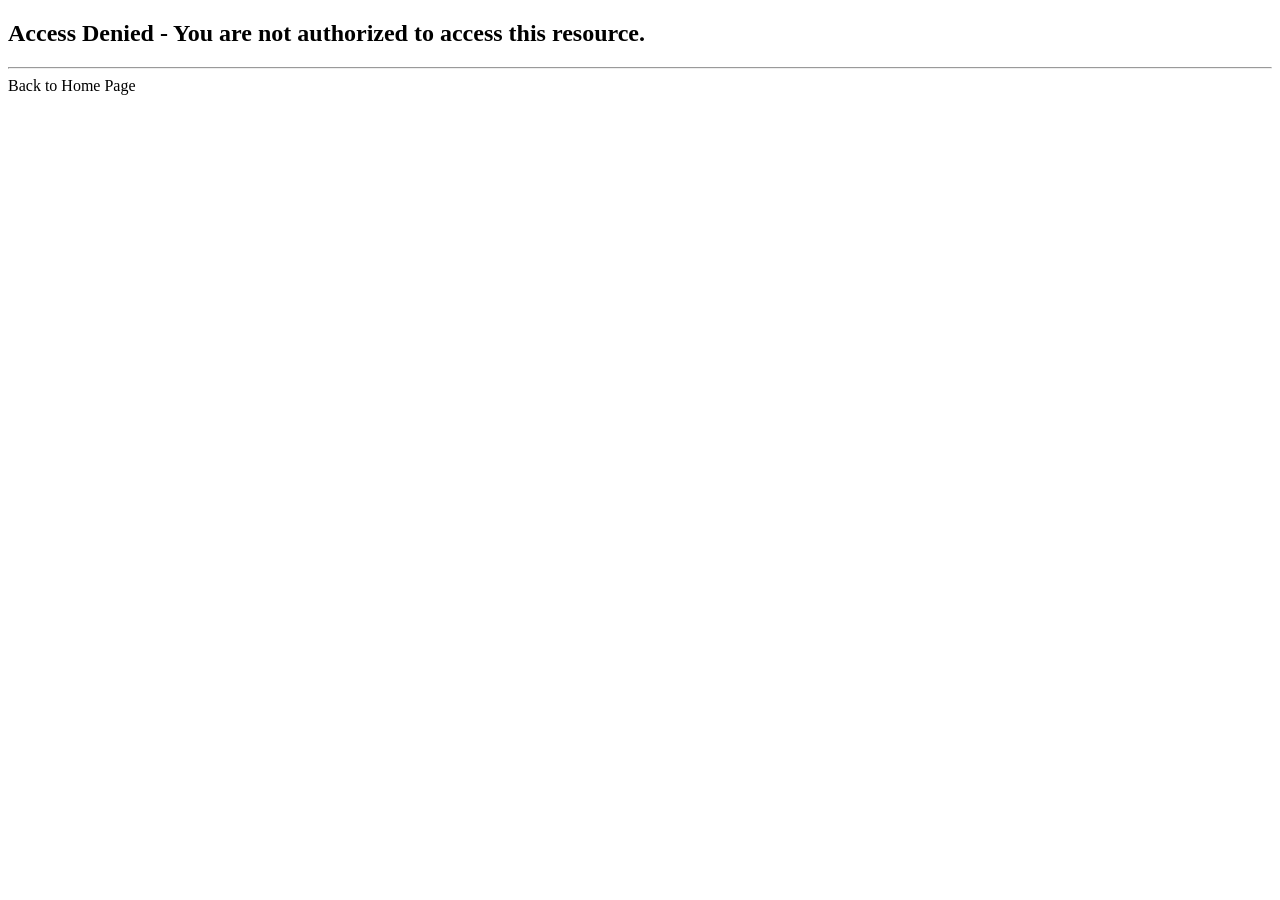
<file: thymeleafdemo-employees-list-dbProject-springSecurity/src/main/resources/templates/access-denied.html>
<!DOCTYPE html>
<html xmlns:th="http://www.thymeleaf.org">

<head>
	<title>luv2code - Access Denied</title>
</head>

<body>

	<h2>Access Denied - You are not authorized to access this resource.</h2>

	<hr>
	
	<a th:href="@{/}">Back to Home Page</a>
	
</body>

</html>
</file>
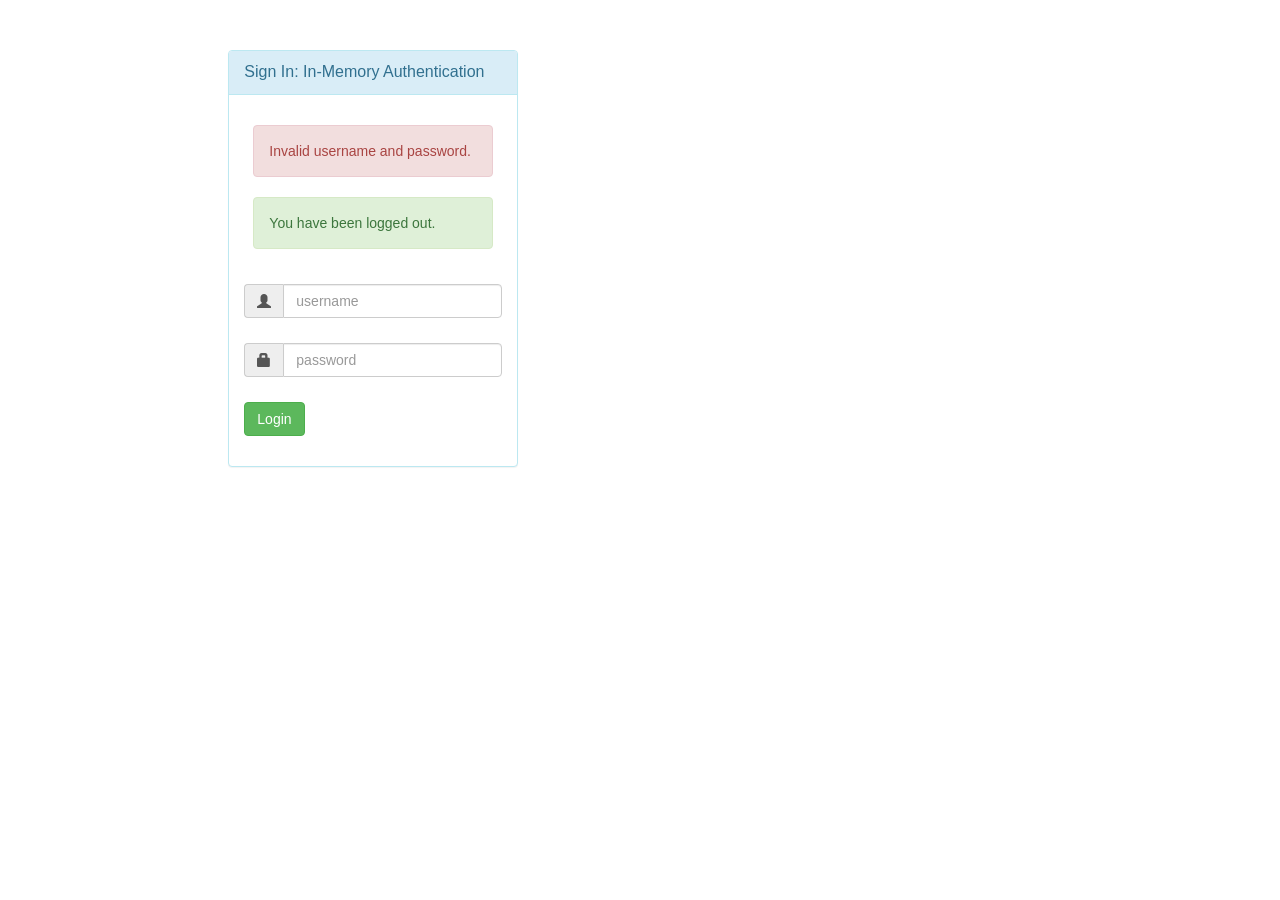
<file: thymeleafdemo-employees-list-dbProject-springSecurity/src/main/resources/templates/fancy-login.html>
<!DOCTYPE html>
<html xmlns:th="http://www.thymeleaf.org">

<head>
	
	<title>Login Page</title>
	<meta charset="utf-8">
	<meta name="viewport" content="width=device-width, initial-scale=1, shrink-to-fit=no">
	
	<!-- Reference Bootstrap files -->
	<link rel="stylesheet"
		 href="https://maxcdn.bootstrapcdn.com/bootstrap/3.3.7/css/bootstrap.min.css">
	
	<script src="https://ajax.googleapis.com/ajax/libs/jquery/3.2.0/jquery.min.js"></script>
	
	<script	src="https://maxcdn.bootstrapcdn.com/bootstrap/3.3.7/js/bootstrap.min.js"></script>

</head>

<body>

	<div>
		
		<div id="loginbox" style="margin-top: 50px;"
			class="mainbox col-md-3 col-md-offset-2 col-sm-6 col-sm-offset-2">
			
			<div class="panel panel-info">

				<div class="panel-heading">
					<div class="panel-title">Sign In: In-Memory Authentication</div>
				</div>

				<div style="padding-top: 30px" class="panel-body">

					<!-- Login Form -->
					<form th:action="@{/authenticateTheUser}" 
						  method="POST" class="form-horizontal">

					    <!-- Place for messages: error, alert etc ... -->
					    <div class="form-group">
					        <div class="col-xs-15">
					            <div>
								
									<!-- Check for login error -->
								
									<div th:if="${param.error}">
										
										<div class="alert alert-danger col-xs-offset-1 col-xs-10">
											Invalid username and password.
										</div>
		
									</div>
										
									<!-- Check for logout -->

									<div th:if="${param.logout}">
										            
										<div class="alert alert-success col-xs-offset-1 col-xs-10">
											You have been logged out.
										</div>
								    
									</div>
									
					            </div>
					        </div>
					    </div>

						<!-- User name -->
						<div style="margin-bottom: 25px" class="input-group">
							<span class="input-group-addon"><i class="glyphicon glyphicon-user"></i></span> 
							
							<input type="text" name="username" placeholder="username" class="form-control">
						</div>

						<!-- Password -->
						<div style="margin-bottom: 25px" class="input-group">
							<span class="input-group-addon"><i class="glyphicon glyphicon-lock"></i></span> 
							
							<input type="password" name="password" placeholder="password" class="form-control" >
						</div>

						<!-- Login/Submit Button -->
						<div style="margin-top: 10px" class="form-group">						
							<div class="col-sm-6 controls">
								<button type="submit" class="btn btn-success">Login</button>
							</div>
						</div>
						
					</form>

				</div>

			</div>

		</div>

	</div>

</body>
</html>
</file>
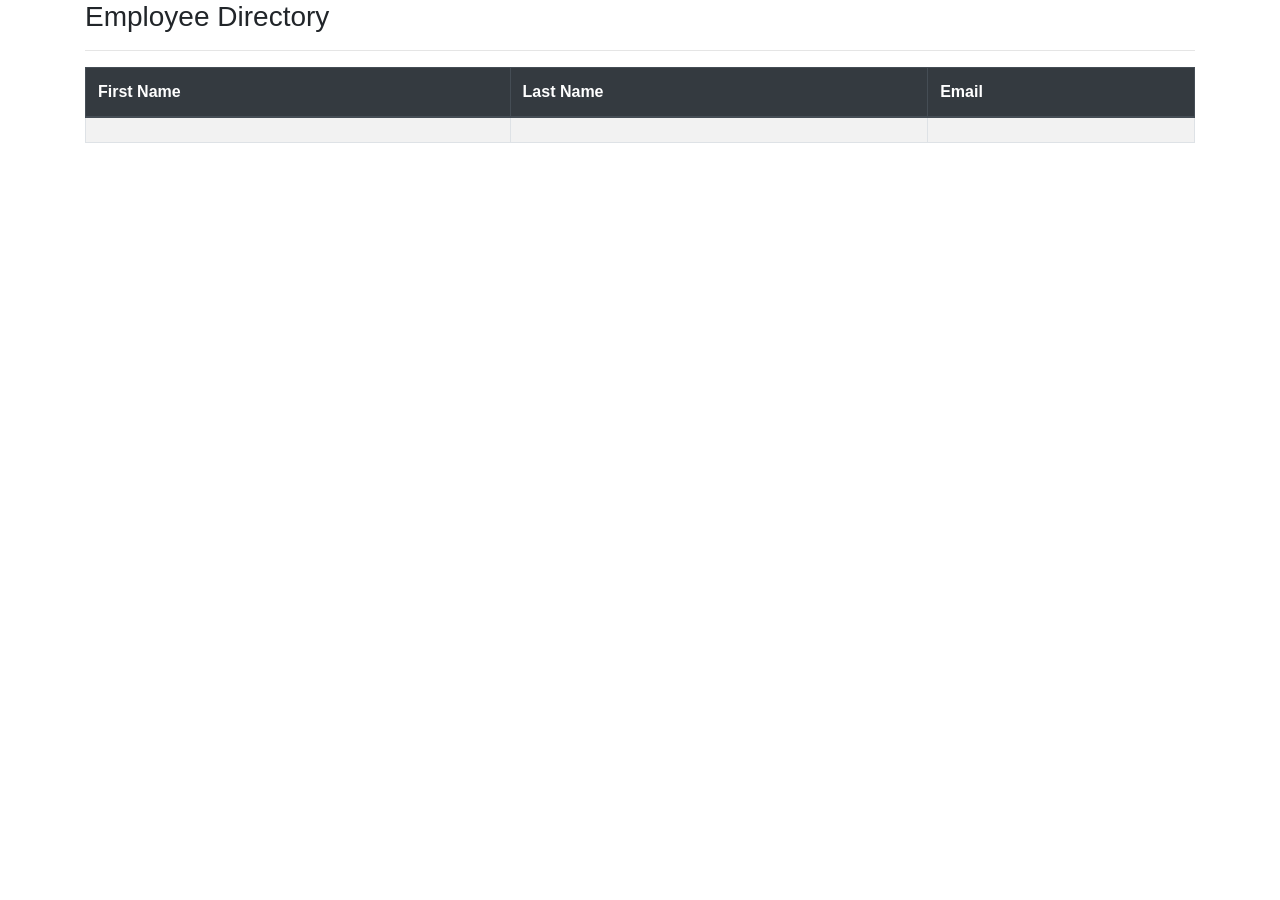
<file: thymeleafdemo-employees-list/src/main/resources/templates/list-employees.html>
<!DOCTYPE HTML>
<html lang="en" xmlns:th="http://www.thymeleaf.org">

<head>
 	<!-- Required meta tags -->
    <meta charset="utf-8">
    <meta name="viewport" content="width=device-width, initial-scale=1, shrink-to-fit=no">

    <!-- Bootstrap CSS -->
    <link rel="stylesheet" href="https://cdn.jsdelivr.net/npm/bootstrap@4.5.3/dist/css/bootstrap.min.css" integrity="sha384-TX8t27EcRE3e/ihU7zmQxVncDAy5uIKz4rEkgIXeMed4M0jlfIDPvg6uqKI2xXr2" crossorigin="anonymous">
	
	<title>Employee Directory</title>
</head>

<body>

<div class = "container">

	<h3>Employee Directory</h3>
	<hr>
	
	<table class="table table-bordered table-striped">
		<thead class ="thead-dark">
			<tr>
				<th>First Name</th>
				<th>Last Name</th>
				<th>Email</th>
			</tr>
		</thead>
		
		<tbody>
			<tr th:each="tempEmployee : ${employees}">
				<td th:text="${tempEmployee.firstName}"/>
				<td th:text="${tempEmployee.lastName}"/>
				<td th:text="${tempEmployee.email}"/>
			</tr>
		</tbody>
		
	</table>
</div>

</body>
</html>
</file>
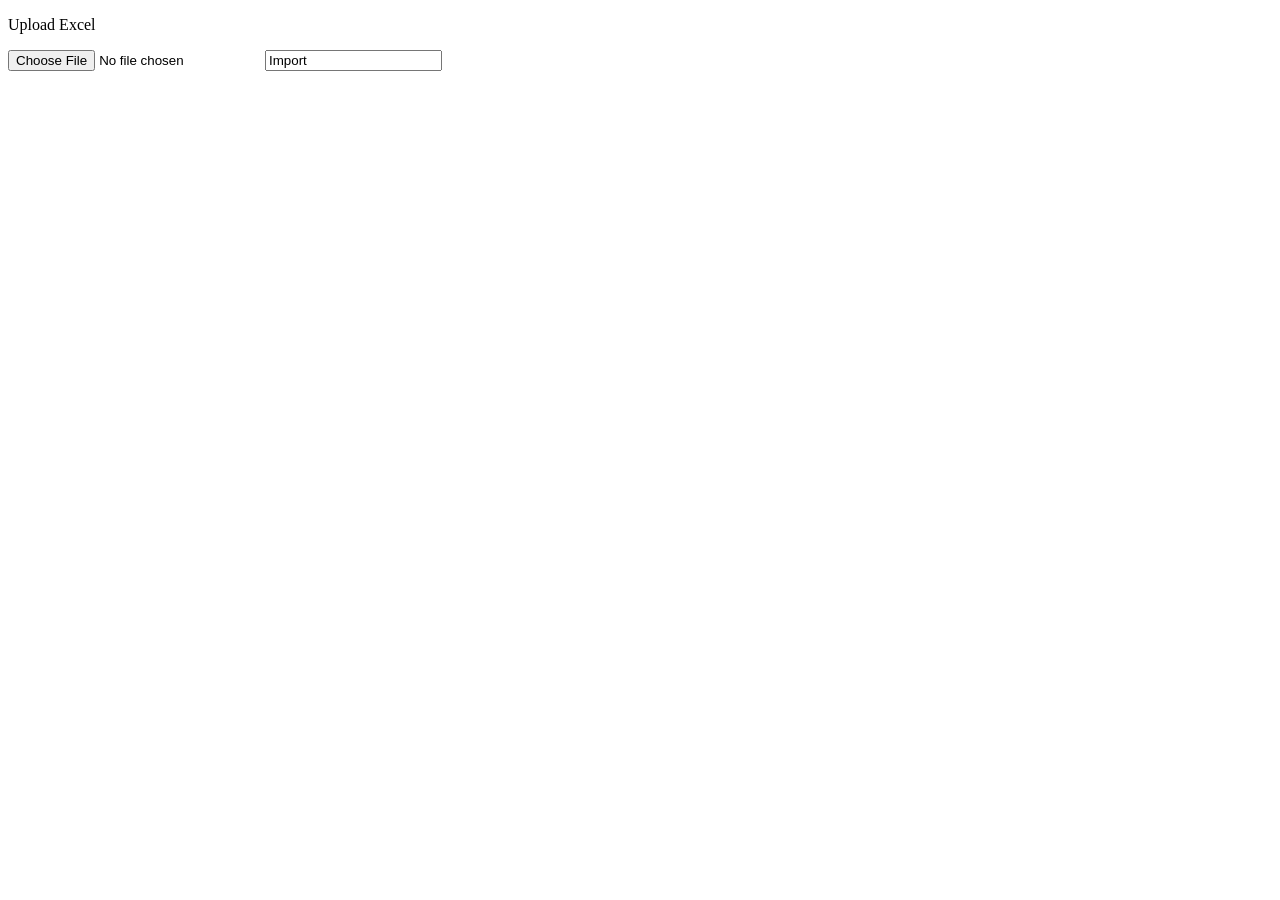
<file: webOcr/src/main/resources/templates/fileUpload.html>
<!DOCTYPE HTML>
<html xmlns:th="http://www.thymeleaf.org">

<head>
	<title>Excel File Upload</title>	
</head>

<body>
	<p>Upload Excel</p>
	
	<form th:action="@{/import}" method="post" enctype="multipart/form-data">
    	<input type="file" th:name="file" />
    	<input th:type="submit" value="Import" />
	</form>
	
</body>

</html>
</file>
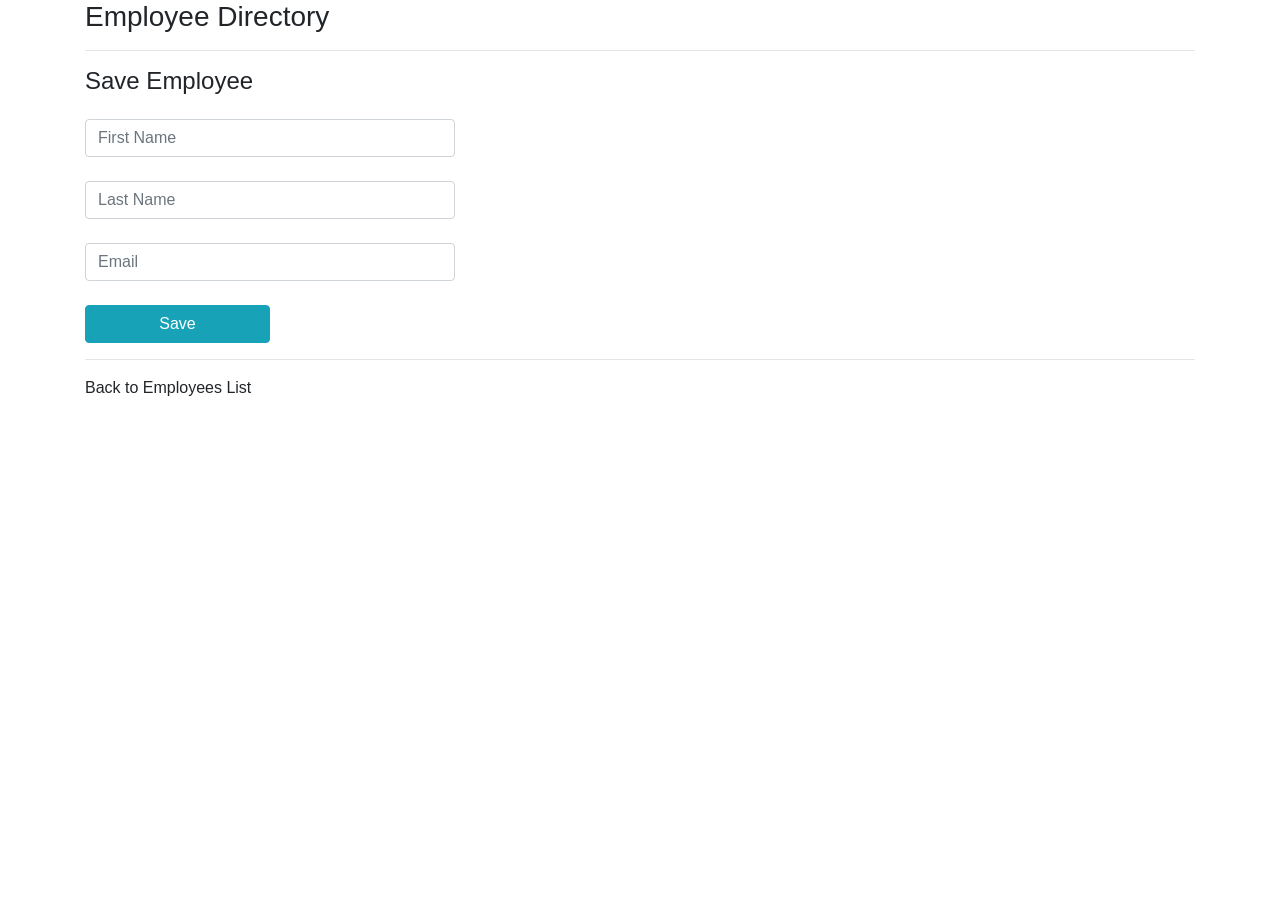
<file: thymeleafdemo-employees-list-dbProject-springSecurity/src/main/resources/templates/employees/employee-form.html>
<!DOCTYPE HTML>
<html lang="en" xmlns:th="http://www.thymeleaf.org">

<head>
 	<!-- Required meta tags -->
    <meta charset="utf-8">
    <meta name="viewport" content="width=device-width, initial-scale=1, shrink-to-fit=no">

    <!-- Bootstrap CSS -->
    <link rel="stylesheet" href="https://cdn.jsdelivr.net/npm/bootstrap@4.5.3/dist/css/bootstrap.min.css" integrity="sha384-TX8t27EcRE3e/ihU7zmQxVncDAy5uIKz4rEkgIXeMed4M0jlfIDPvg6uqKI2xXr2" crossorigin="anonymous">
	
	<title>Save Employee</title>
</head>

<body>
	<div class="container">
		<h3>Employee Directory</h3>
		<hr>
		
		<p class="h4 mb-4">Save Employee</p>
		
		<form action="#" th:action="@{/employees/save}"
						 th:object="${employee}" method="POST">
			<!-- * in th:field represent the model attribute used (th:object) -->
			
			<!-- Hidden form field to handle update, this is to bind to the model attr and tell the form which employee to update -->
			<input type="hidden" th:field="*{id}"/>
			
			<input type="text" th:field="*{firstName}" class= "form-control mb-4 col-4" placeholder="First Name">
			<input type="text" th:field="*{lastName}" class= "form-control mb-4 col-4" placeholder="Last Name">
			<input type="text" th:field="*{email}" class= "form-control mb-4 col-4" placeholder="Email">
			
			<!-- Submit Btn -->
			<!-- When form is submitted , model attribute's setter methods will be called -->
			<button type="submit" class="btn btn-info col-2">Save</button>
		</form>
		
		<hr>
		<a th:href="@{/employees/list}">Back to Employees List</a>
		
	</div>
</body>


</html>
</file>
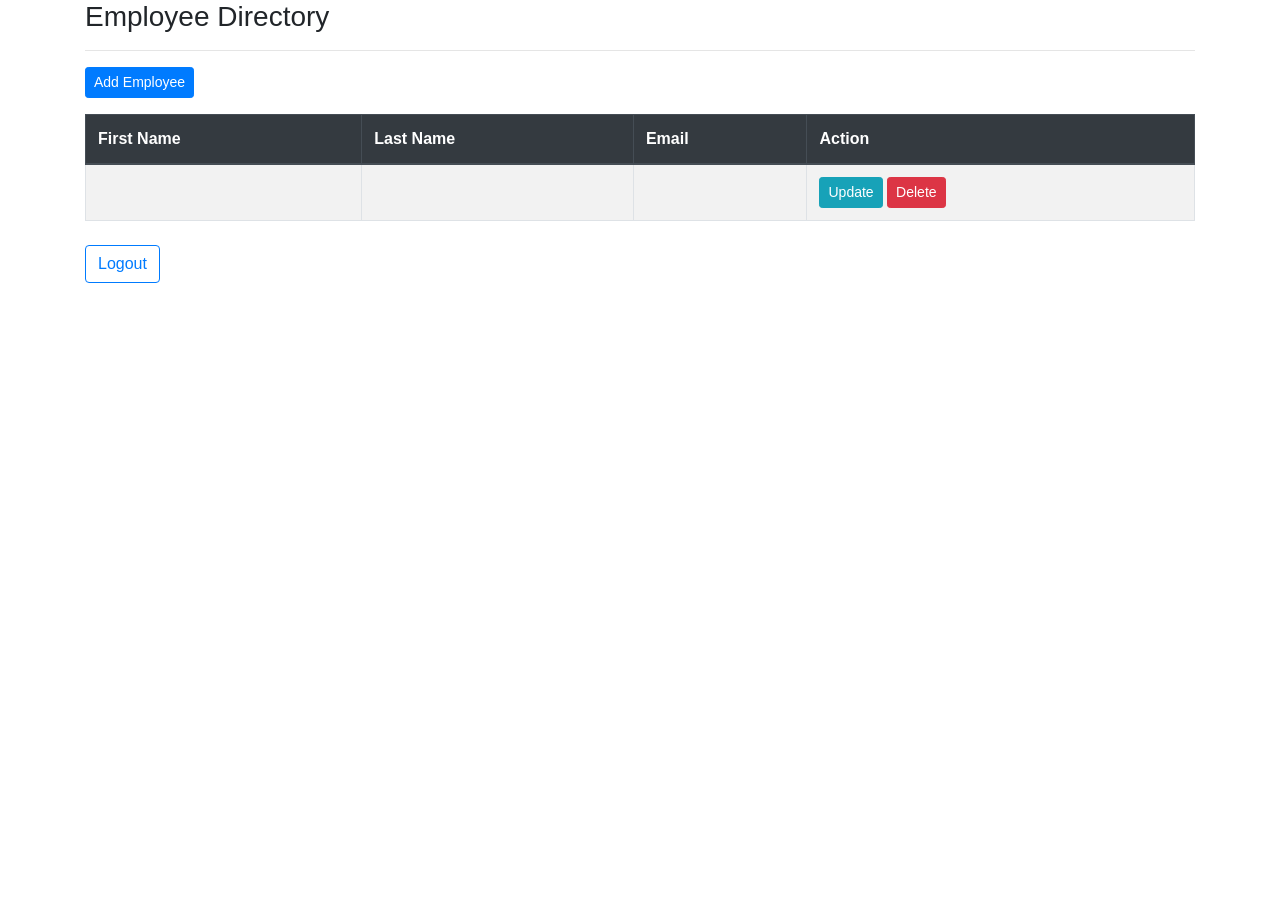
<file: thymeleafdemo-employees-list-dbProject-springSecurity/src/main/resources/templates/employees/list-employees.html>
<!DOCTYPE HTML>
<html lang="en" xmlns:th="http://www.thymeleaf.org" xmlns:sec="http://www.thymeleaf.org/thymeleaf-extras-springsecurity5">

<head>
 	<!-- Required meta tags -->
    <meta charset="utf-8">
    <meta name="viewport" content="width=device-width, initial-scale=1, shrink-to-fit=no">

    <!-- Bootstrap CSS -->
    <link rel="stylesheet" href="https://cdn.jsdelivr.net/npm/bootstrap@4.5.3/dist/css/bootstrap.min.css" integrity="sha384-TX8t27EcRE3e/ihU7zmQxVncDAy5uIKz4rEkgIXeMed4M0jlfIDPvg6uqKI2xXr2" crossorigin="anonymous">
	
	<title>Employee Directory</title>
</head>

<body>

<div class = "container">

	<h3>Employee Directory</h3>
	<hr>
	
	<!-- Add a button to add new employee -->
	<a th:href="@{/employees/showFormForAdd}" class = "btn btn-primary btn-sm mb-3">Add Employee</a>
	
	<table class="table table-bordered table-striped">
		<thead class="thead-dark">
			<tr>
				<th>First Name</th>
				<th>Last Name</th>
				<th>Email</th>
				<th>Action</th>
			</tr>
		</thead>
		
		<tbody>
			<tr th:each="tempEmployee : ${employees}">
			
				<td th:text="${tempEmployee.firstName}" />	
				<td th:text="${tempEmployee.lastName}" />	
				<td th:text="${tempEmployee.email}" />	
				
				<td>
					<div sec:authorize="hasAnyRole('ROLE_MANAGER', 'ROLE_ADMIN')" style="display:inline;">

						<!-- Add "update" button/link -->
						<a th:href="@{/employees/showFormForUpdate(employeeId=${tempEmployee.id})}"
						   class="btn btn-info btn-sm">
							Update
						</a>

					</div>					
				
					<div sec:authorize="hasRole('ROLE_ADMIN')" style="display:inline;">  
					
						<!-- Add "delete" button/link -->					
						<a th:href="@{/employees/delete(employeeId=${tempEmployee.id})}"
						   class="btn btn-danger btn-sm"
						   onclick="if (!(confirm('Are you sure you want to delete this employee?'))) return false">
							Delete
						</a>

					</div>					
				</td>
				
				
			</tr>
		</tbody>		
	</table>
	
	<!-- Logout btn -->
	<form action="#" th:action="@{/logout}" method="POST">
		<input type="submit" value="Logout" class="btn btn-outline-primary mt-2" />
	</form>
</div>

</body>
</html>
</file>
